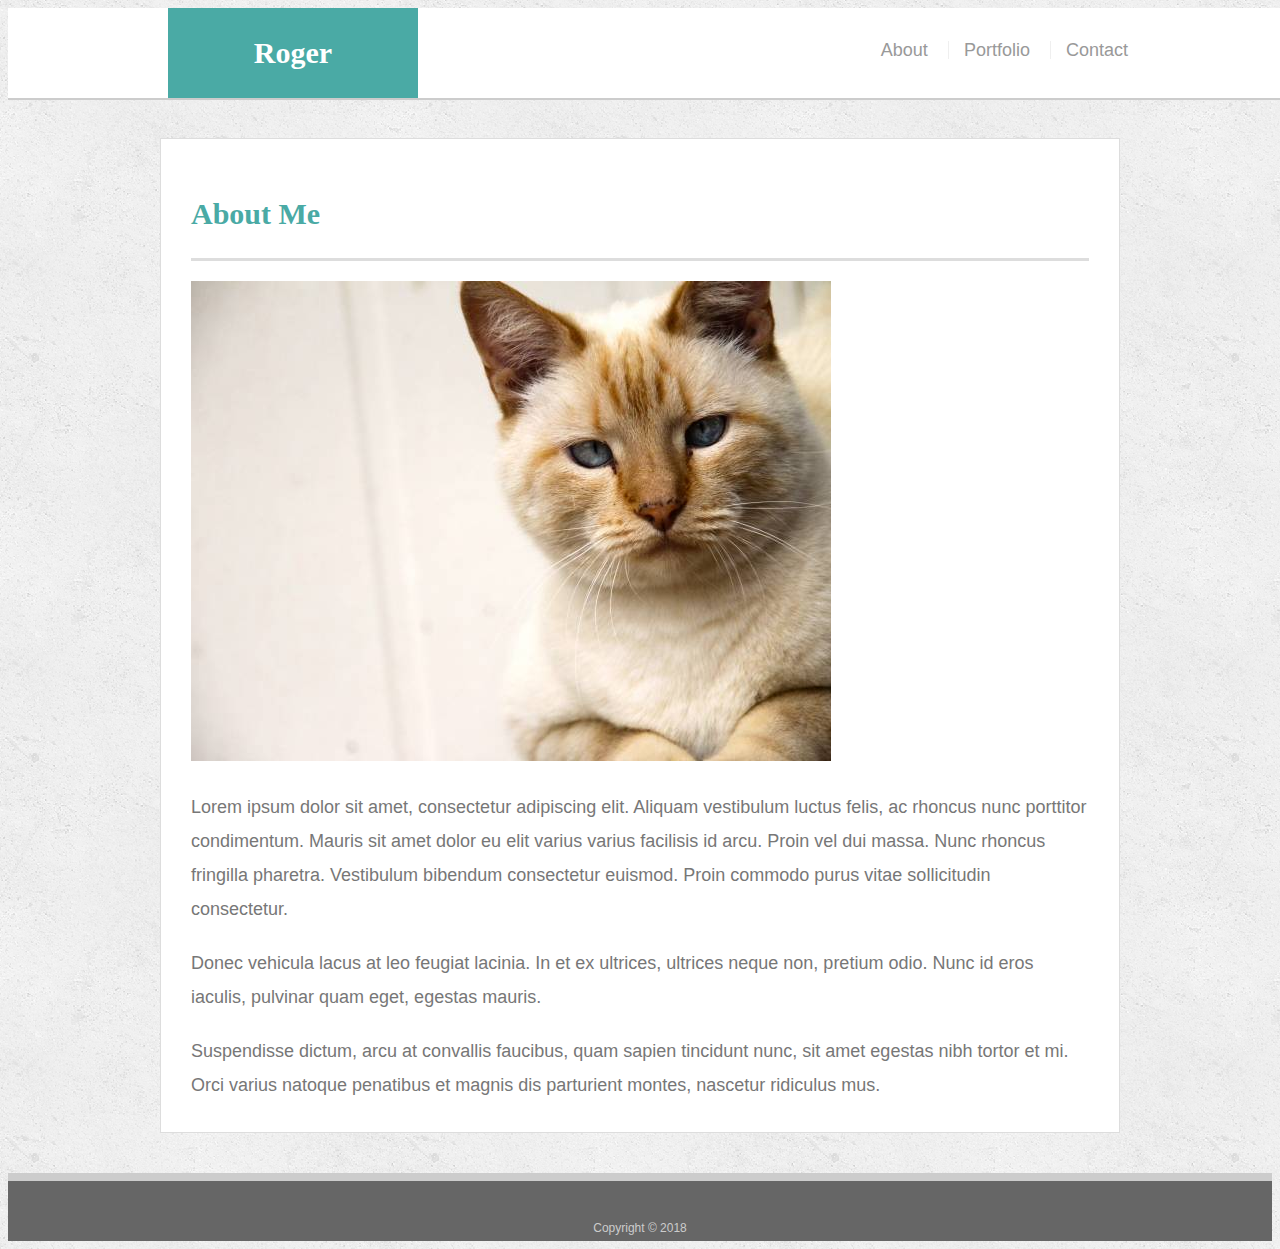
<file: index.html>
<!doctype html>
<html lang="en-us">

<head>
  <meta charset="UTF-8">
  <title>About | Roger</title>
  <link rel="stylesheet" type="text/css" href="assets/css/style.css">
</head>

<body>

  <header id="masthead">
    <div class="container">
      <a href="index.html" id="logo">Roger</a>
      <nav>
        <a href="index.html">About</a>
        <a href="portfolio.html">Portfolio</a>
        <a href="contact.html">Contact</a>
      </nav>
    </div>
  </header>

  <div id="main-container" class="container">
    <section class="main-section">
      <h1>About Me</h1>

      <img class="profilepic" src="assets/images/cat.jpg" class="auth-image" alt="Your Name">

      <p class="biography">Lorem ipsum dolor sit amet, consectetur adipiscing elit. Aliquam vestibulum luctus felis, ac rhoncus nunc porttitor condimentum. Mauris sit amet dolor eu elit varius varius facilisis id arcu. Proin vel dui massa. Nunc rhoncus fringilla pharetra. Vestibulum bibendum consectetur euismod. Proin commodo purus vitae sollicitudin consectetur.</p>

      <p>Donec vehicula lacus at leo feugiat lacinia. In et ex ultrices, ultrices neque non, pretium odio. Nunc id eros iaculis, pulvinar quam eget, egestas mauris.</p>

      <p>Suspendisse dictum, arcu at convallis faucibus, quam sapien tincidunt nunc, sit amet egestas nibh tortor et mi. Orci varius natoque penatibus et magnis dis parturient montes, nascetur ridiculus mus.</p>

    </section>

  </div>

  <footer>
    <div class="footer">
      Copyright &copy; 2018
    </div>
  </footer>
</body>

</html>
</file>
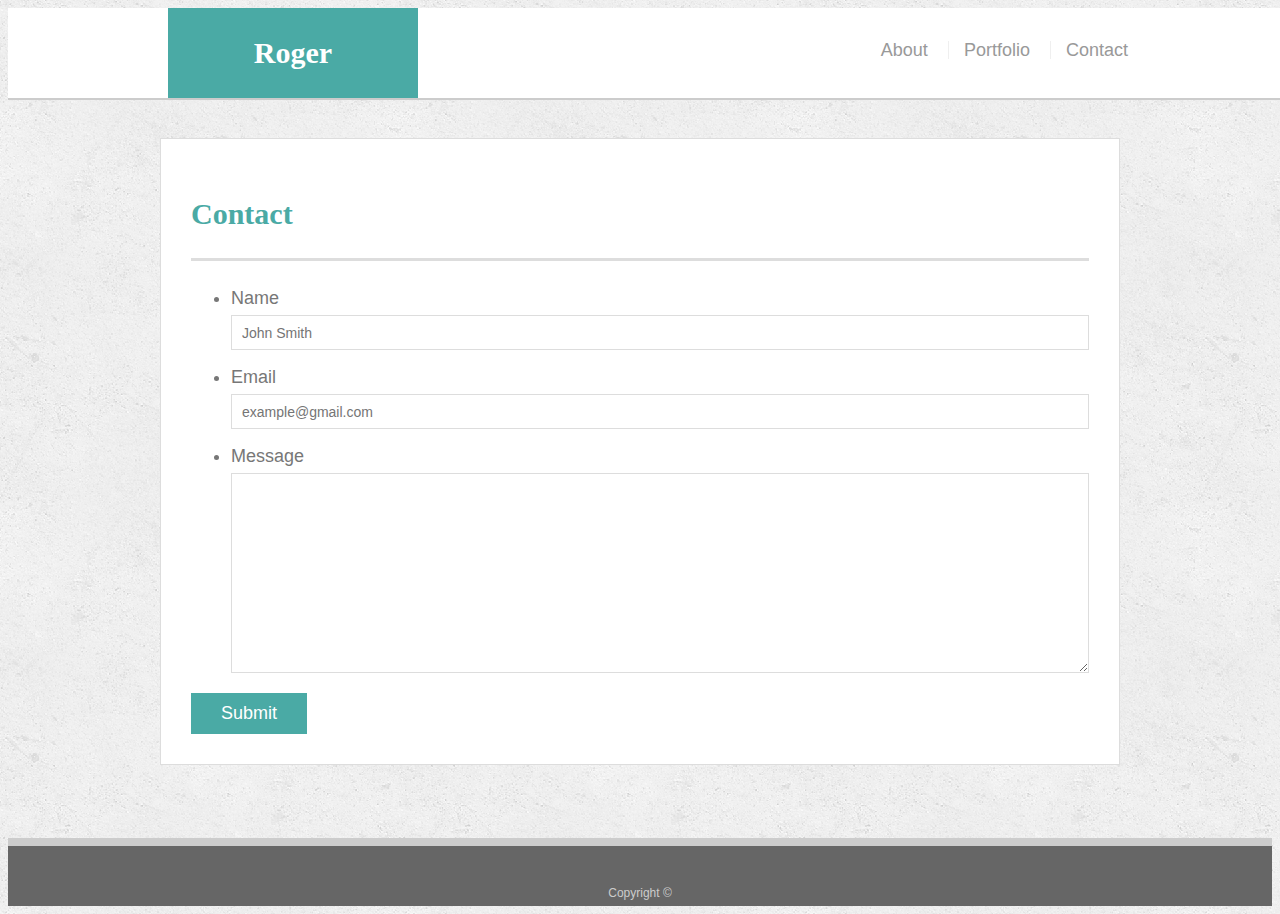
<file: contact.html>
<!doctype html>
<html lang="en-us">

<head>
  <meta charset="UTF-8">
  <title>Contact | Roger</title>
  <link rel="stylesheet" type="text/css" href="assets/css/style.css">
</head>

<body>

  <header id="masthead">
    <div class="container">
      <a href="index.html" id="logo">Roger</a>
      <nav>
        <a href="index.html">About</a>
        <a href="portfolio.html">Portfolio</a>
        <a href="contact.html">Contact</a>
      </nav>
    </div>
  </header>

  <div id="main-container" class="container">
    <section class="main-section">
      <h1>Contact</h1>

      <form id="contact-form">
        <ul>
          <li>
            <label for="name">Name</label>
            <input type="text" id="name" name="name" placeholder="John Smith" required="required">
          </li>
          <li>
            <label for="email">Email</label>
            <input type="email" id="email" name="email" placeholder="example@gmail.com" required="required">
          </li>
          <li>
            <label for="message">Message</label>
            <textarea id="message" name="message" required="required"></textarea>
          </li>
        </ul>
        <input type="submit">
      </form>

    </section>

  </div>

  <footer>
    <div class="container">
      Copyright &copy; 
    </div>
  </footer>
</body>

</html>
</file>
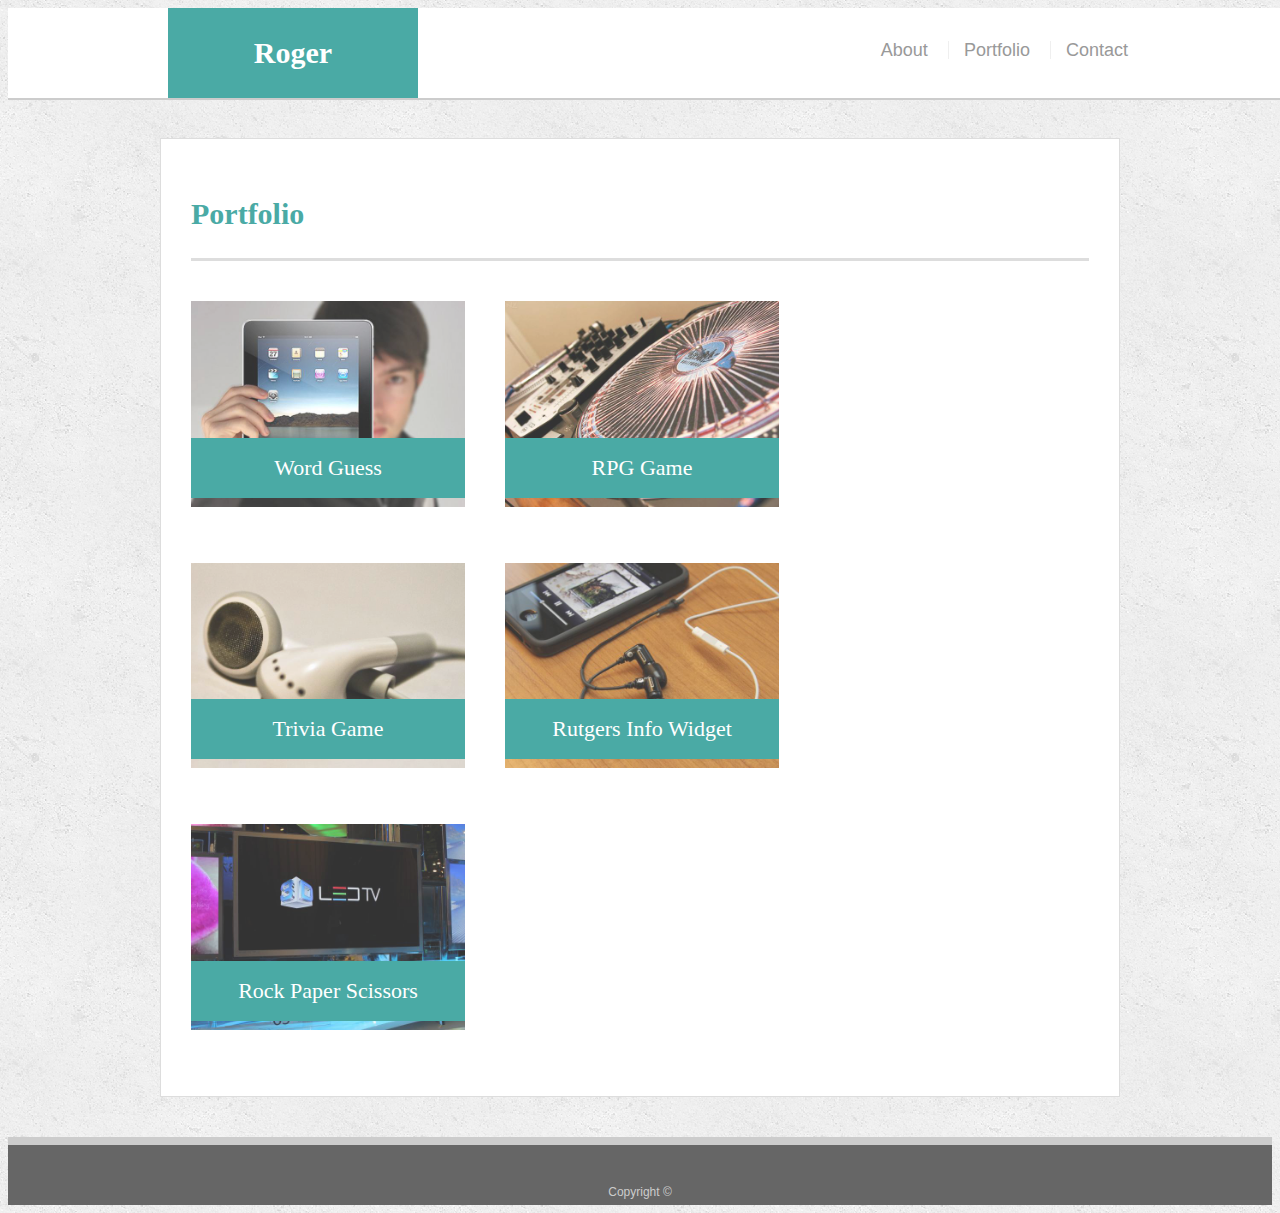
<file: portfolio.html>
<!doctype html>
<html lang="en-us">

<head>
  <meta charset="UTF-8">
  <title>Portfolio | Roger</title>
  <link rel="stylesheet" type="text/css" href="assets/css/style.css">
</head>

<body>

  <header id="masthead">
    <div class="container">
      <a href="index.html" id="logo">Roger</a>
      <nav>
        <a href="index.html">About</a>
        <a href="portfolio.html">Portfolio</a>
        <a href="contact.html">Contact</a>
      </nav>
    </div>
  </header>

  <div id="main-container" class="container">
    <section class="main-section">
      <h1>Portfolio</h1>

      <div class="work">
        <img src="assets/images/technics-q-c-640-480-1.jpg" alt="Word Guess" class="portfoliopic">

        <h3>Word Guess</h3>
      </div>
      <div class="work">
        <img src="assets/images/technics-q-c-640-480-2.jpg" alt="RPG Game" class="portfoliopic">

        <h3>RPG Game</h3>
      </div>
      <div class="work">
        <img src="assets/images/technics-q-c-640-480-5.jpg" alt="Trivia Game" class="portfoliopic">

        <h3>Trivia Game</h3>
      </div>
      <div class="work">
        <img src="assets/images/technics-q-c-640-480-7.jpg" alt="Rutgers Info Widget" class="portfoliopic">

        <h3>Rutgers Info Widget</h3>
      </div>
      <div class="work">
        <img src="assets/images/technics-q-c-640-480-9.jpg" alt="Rock Paper Scissors" class="portfoliopic">

        <h3>Rock Paper Scissors</h3>
      </div>

    </section>

  </div>

  <footer>
    <div class="container">
      Copyright &copy;
    </div>
  </footer>
</body>

</html>
</file>
<file: assets/css/style.css>
body {
  font-family: Arial, "Helvetica Neue", Helvetica, sans-serif;
  font-size: 18px;
  line-height: 34px;
  color: #777777;
  background: url("../images/concrete_seamless.png");
}

* {
  box-sizing: border-box;
}

/* general */

.container {
  width: 100%;
  max-width: 960px;
  margin: 0 auto;
  clear: both;
}

h1,
h2,
h3,
p {
  margin-bottom: 20px;
}

p:last-child {
  margin-bottom: 0;
}

h1,
h2,
h3 {
  font-family: Georgia, Times, "Times New Roman", serif;
  font-weight: 700;
  color: #4aaaa5;
}

h1 {
  padding-bottom: 20px;
  font-size: 30px;
  line-height: 49px;
  border-bottom: 3px solid #dddddd;
}

h2,
h3 {
  font-size: 22px;
}

/* header */

#masthead {
  position: fixed;
  z-index: 99;
  width: 100%;
  margin: 0 0 30px;
  overflow: auto;
  color: #ffffff;
  background: #ffffff;
  border-bottom: 2px solid #cccccc;
}

#logo {
  float: left;
  width: 250px;
  height: 90px;
  font-family: Georgia, Times, "Times New Roman", serif;
  font-size: 30px;
  font-weight: 700;
  line-height: 90px;
  color: #ffffff;
  text-align: center;
  text-decoration: none;
  background: #4aaaa5;
}

nav {
  float: right;
  margin-top: 25px;
}

nav a {
  display: inline-block;
  padding-left: 15px;
  margin-left: 15px;
  line-height: 18px;
  color: #999;
  text-decoration: none;
  border-left: 1px solid #efefef;
}

nav a:first-child {
  border-left: 0 none;
}

/* footer */

footer {
  padding: 30px 0;
  clear: both;
  font-size: 12px;
  color: #ffffff;
  color: #cccccc;
  text-align: center;
  background: #666666;
  border-top: 8px solid;
  height: 50px;
 
}

h3, h2 {
  padding-bottom: 20px;
  margin-bottom: 15px;
  line-height: 22px;
  border-bottom: 2px solid #eeeeee;
}

/* main */

#main-container {
  padding-top: 130px;
  min-height: calc(100vh - 70px);
}

.main-section {
  float: left;
  width: 100%;
  max-width: 960px;
  padding: 30px;
  margin: 0 0 40px;
  background: #ffffff;
  border: 1px solid #dddddd;
}

/* portfolio page */

.work {
  position: relative;
  float: left;
  width: 274px;
  margin: 20px 0 25px;
  overflow: auto;
}

.work:nth-child(even) {
  margin-right: 40px;
}

.work img {
  width: 100%;
  border: 0 none;
  opacity: 0.8;
}

.work h3 {
  position: absolute;
  bottom: 20px;
  width: 100%;
  padding: 15px;
  margin-bottom: 0;
  font-weight: 300;
  line-height: 30px;
  color: #ffffff;
  text-align: center;
  background: #4aaaa5;
  border-bottom: 0;
}

.auth-image {
  float: left;
  width: 200px;
  height: auto;
  margin-top: 10px;
  margin-right: 25px;
}

/* contact page */

#contact-form ul {
  margin-bottom: 20px;
}

#contact-form li {
  margin-bottom: 10px;
}

label,
input[type=text],
input[type=email],
textarea {
  display: block;
  width: 100%;
}

input[type=text],
input[type=email],
textarea {
  height: 35px;
  padding: 0 10px;
  font-size: 14px;
  border: 1px solid #dddddd;
}

textarea {
  height: 200px;
}

input[type=submit] {
  padding: 10px 30px;
  font-size: 18px;
  color: #ffffff;
  cursor: pointer;
  background: #4aaaa5;
  border: 0 none;
}

@media screen and (max-width:980px){
      #main-container {
        width:980px;
        margin: 0 auto;
      }

      .profilepic {
        width: 280px;
        float: right;
      }

      .container {
        width: 600px;
        float: left;
      }

      .main-section {
        width: 980px;
        margin: 0 auto;
      }
      
      #masthead {
        height: 160px;
      }
      
      .footer {
        clear: both;
      }
  
  
  @media screen and (max-width:768px){
      #maincontainer {
          position: absolute;
          height:800px;
          width:500px;
      }
  
      textarea {
          width:400px;
          height:200px;
      }
  
      .portfoliopic {
          width:200px;
          height:150px
      }
  
  
  }
  
  @media screen and (max-width:640px){
      
      .container {
        height: auto;
      }
    
    /* Having trouble figuring out how to have nav bar stay in correct position when screen is at 640px*/
      nav {
        position: absolute; 
      }
    
      #masthead {
        margin: 15px 50px 10px 0;
        position: static;
      }
    
      textarea {
        margin: 0 0 15px;
        position: static;
      }
    
      .main-section {
        width: auto;
        float: none;
        margin: 20px 0;
      }
    
      .profilepic {
        width: 50%;
        float: none;
        margin: 0;
        position: static;
      }
</file>
